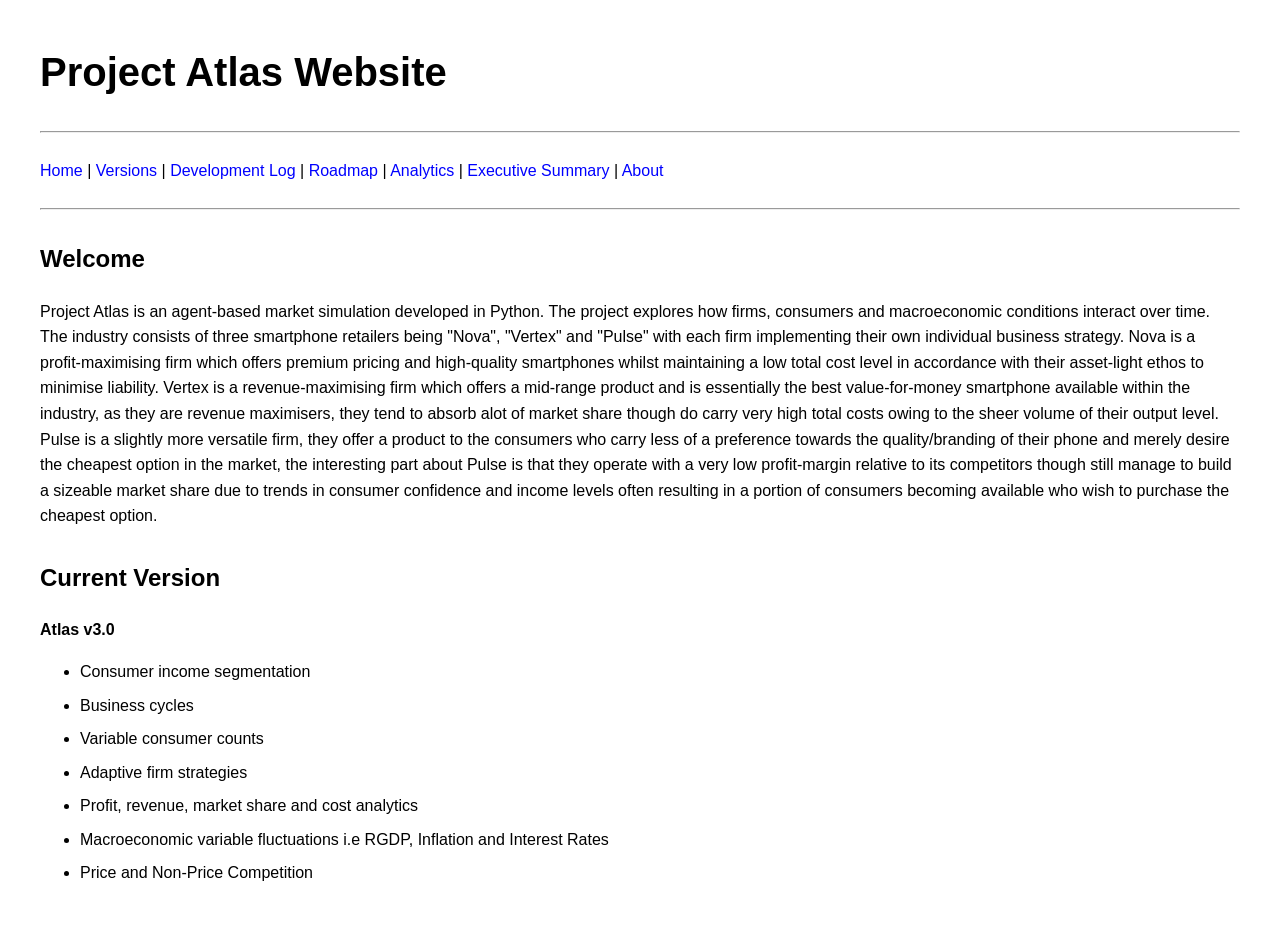
<file: index.html>
<!DOCTYPE html>
<html>
<head>
    <title>Project Atlas</title>
    <link rel="stylesheet" href="style.css">
</head>
<body>

<h1>Project Atlas Website</h1>
<hr>
<nav>
<a href="index.html">Home</a> |
<a href="versions.html">Versions</a> |
<a href="devlog.html">Development Log</a> |
<a href="roadmap.html">Roadmap</a> |
<a href="analytics.html">Analytics</a> |
<a href="executive_summary.html">Executive Summary</a> |
<a href="about.html">About</a>
</nav>
<hr>

<h2>Welcome</h2>

<p>
Project Atlas is an agent-based market simulation developed in Python.
The project explores how firms, consumers and macroeconomic conditions
interact over time. The industry consists of three smartphone retailers
being "Nova", "Vertex" and "Pulse" with each firm implementing their own 
individual business strategy. Nova is a profit-maximising firm which offers 
premium pricing and high-quality smartphones whilst maintaining a low total cost
level in accordance with their asset-light ethos to minimise liability.
Vertex is a revenue-maximising firm which offers a mid-range product and is
essentially the best value-for-money smartphone available within the industry,
as they are revenue maximisers, they tend to absorb alot of market share though
do carry very high total costs owing to the sheer volume of their output level.
Pulse is a slightly more versatile firm, they offer a product to the consumers
who carry less of a preference towards the quality/branding of their phone and
merely desire the cheapest option in the market, the interesting part about
Pulse is that they operate with a very low profit-margin relative to its 
competitors though still manage to build a sizeable market share due to
trends in consumer confidence and income levels often resulting in a portion 
of consumers becoming available who wish to purchase the cheapest option.
</p>

<h2>Current Version</h2>
<p>
<b>Atlas v3.0</b>
</p>

<ul>
<li>Consumer income segmentation</li>
<li>Business cycles</li>
<li>Variable consumer counts</li>
<li>Adaptive firm strategies</li>
<li>Profit, revenue, market share and cost analytics</li>
<li>Macroeconomic variable fluctuations i.e RGDP, Inflation and Interest Rates</li>
<li>Price and Non-Price Competition</li>
</ul>

</body>
</html>
</file>
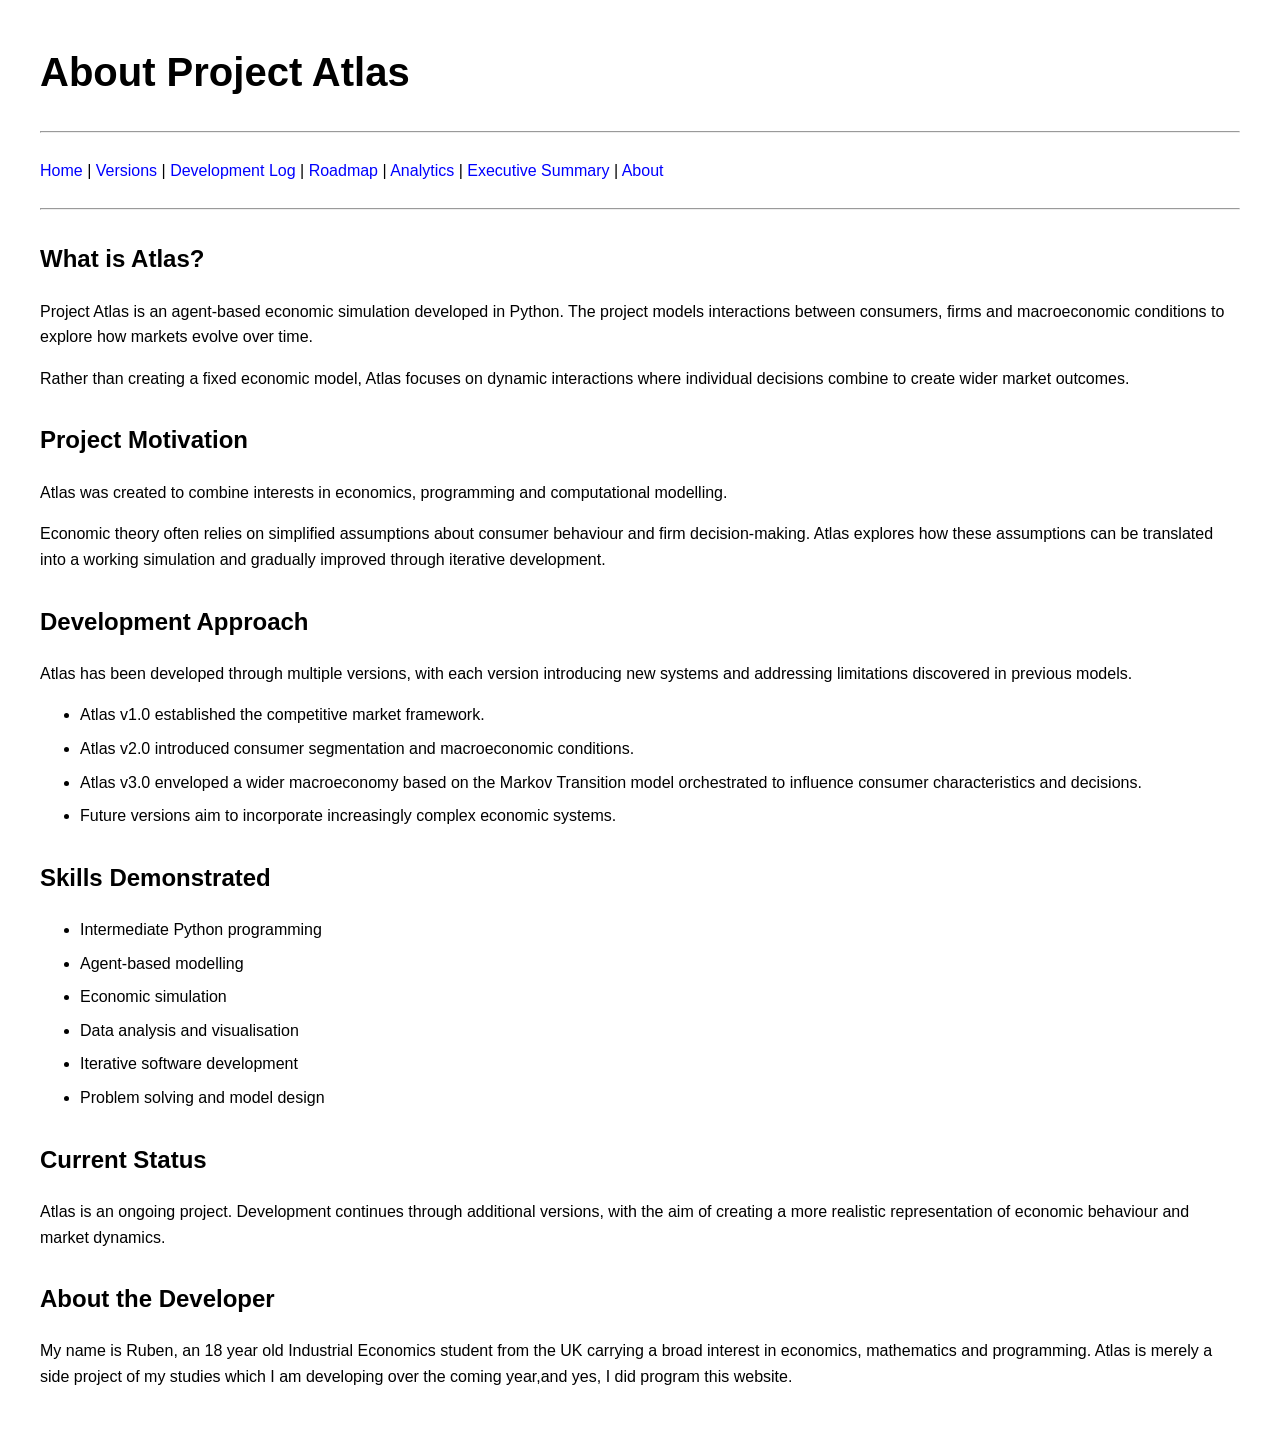
<file: about.html>
<!DOCTYPE html>
<html>

<head>
    <title>About Atlas</title>
    <link rel="stylesheet" href="style.css">
</head>
<body>

<h1>About Project Atlas</h1>
<hr>
<nav>
<a href="index.html">Home</a> |
<a href="versions.html">Versions</a> |
<a href="devlog.html">Development Log</a> |
<a href="roadmap.html">Roadmap</a> |
<a href="analytics.html">Analytics</a> |
<a href="executive_summary.html">Executive Summary</a> |
<a href="about.html">About</a>
</nav>
<hr>

<h2>What is Atlas?</h2>
<p>
Project Atlas is an agent-based economic simulation developed in Python.
The project models interactions between consumers, firms and macroeconomic
conditions to explore how markets evolve over time.
</p>
<p>
Rather than creating a fixed economic model, Atlas focuses on dynamic
interactions where individual decisions combine to create wider market
outcomes.
</p>

<h2>Project Motivation</h2>
<p>
Atlas was created to combine interests in economics, programming and
computational modelling.
</p>
<p>
Economic theory often relies on simplified assumptions about consumer
behaviour and firm decision-making. Atlas explores how these assumptions
can be translated into a working simulation and gradually improved through
iterative development.
</p>

<h2>Development Approach</h2>
<p>
Atlas has been developed through multiple versions, with each version
introducing new systems and addressing limitations discovered in previous
models.
</p>
<ul>
<li>
Atlas v1.0 established the competitive market framework.
</li>
<li>
Atlas v2.0 introduced consumer segmentation and macroeconomic conditions.
</li>
<li>
Atlas v3.0 enveloped a wider macroeconomy based on the Markov Transition
model orchestrated to influence consumer characteristics and decisions.
</li>
<li>
Future versions aim to incorporate increasingly complex economic systems.
</li>

</ul>
<h2>Skills Demonstrated</h2>
<ul>
<li>Intermediate Python programming</li>
<li>Agent-based modelling</li>
<li>Economic simulation</li>
<li>Data analysis and visualisation</li>
<li>Iterative software development</li>
<li>Problem solving and model design</li>
</ul>
<h2>Current Status</h2>
<p>
Atlas is an ongoing project. Development continues through additional
versions, with the aim of creating a more realistic representation of
economic behaviour and market dynamics.
</p>

<h2>About the Developer</h2>
<p>
My name is Ruben, an 18 year old Industrial Economics student from the 
UK carrying a broad interest in economics, mathematics and programming. 
Atlas is merely a side project of my studies which I am developing over 
the coming year,and yes, I did program this website.
</p>

</body>
</html>
</file>
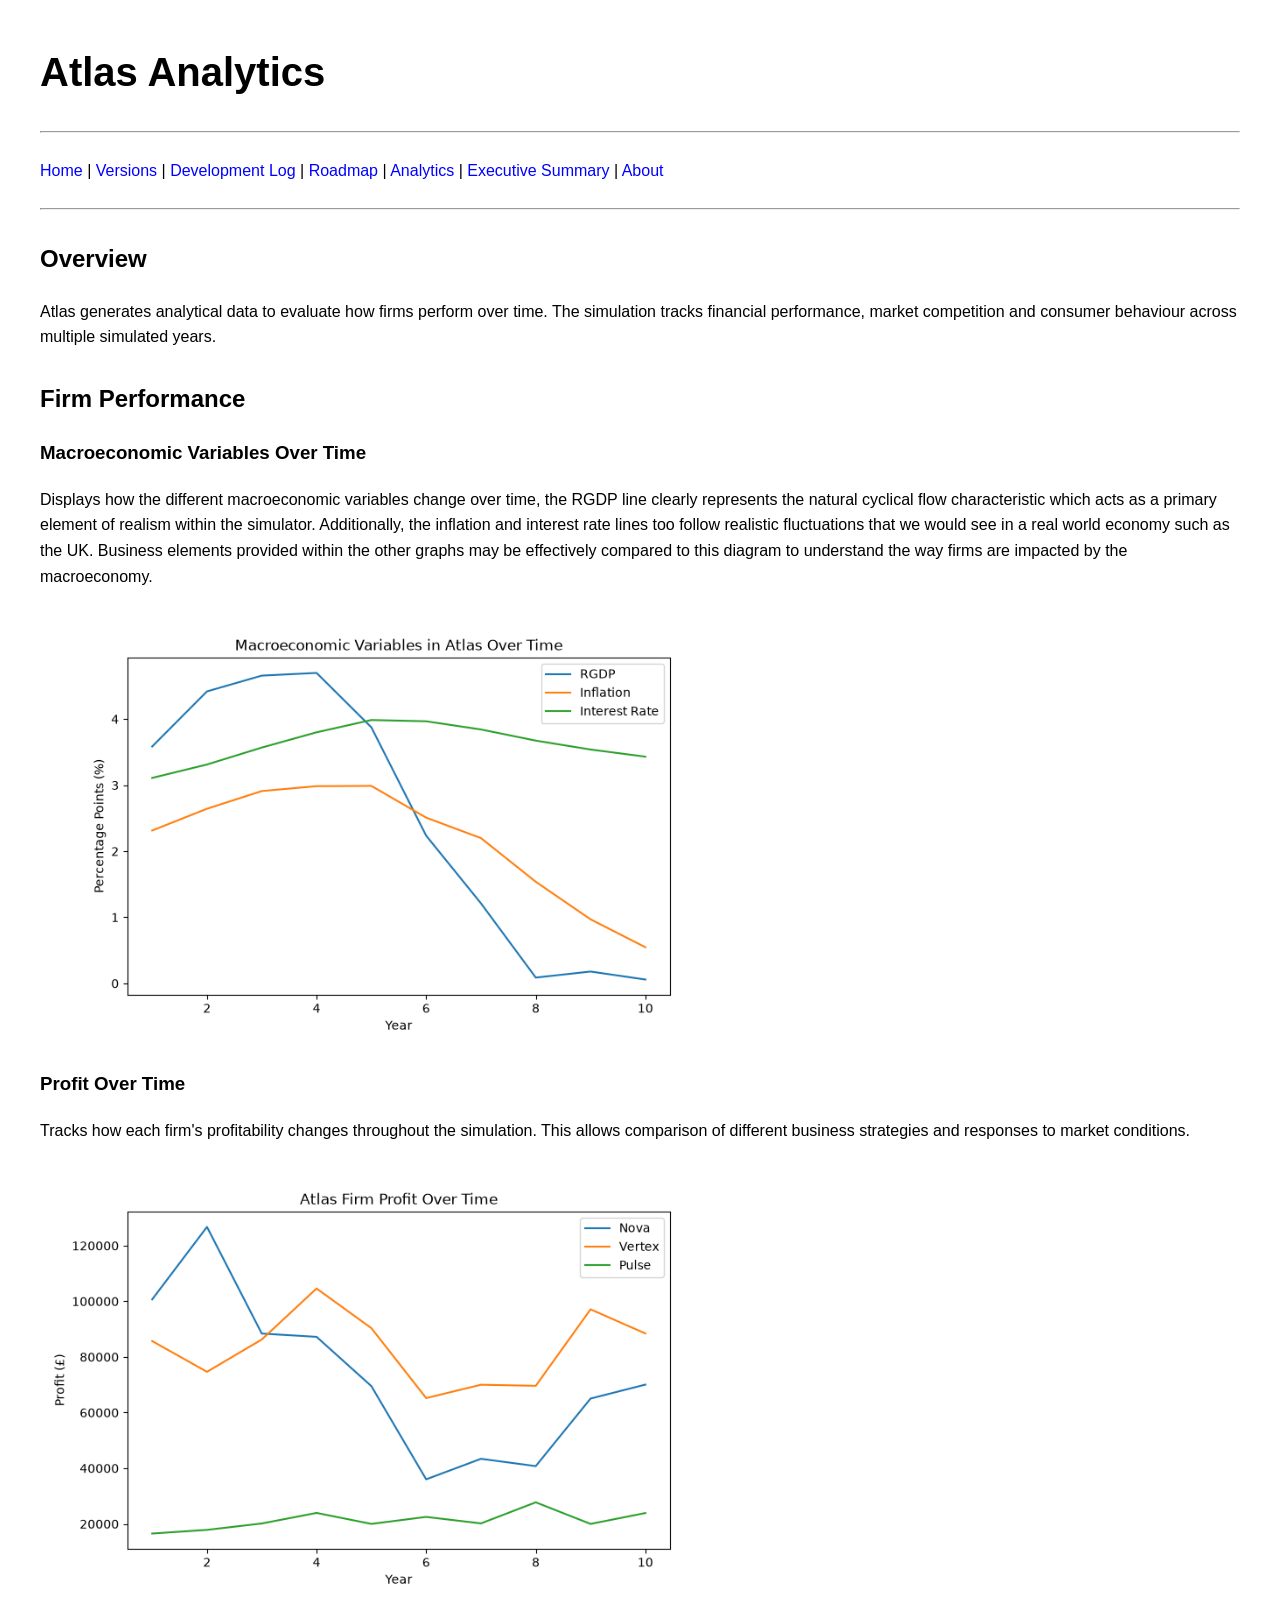
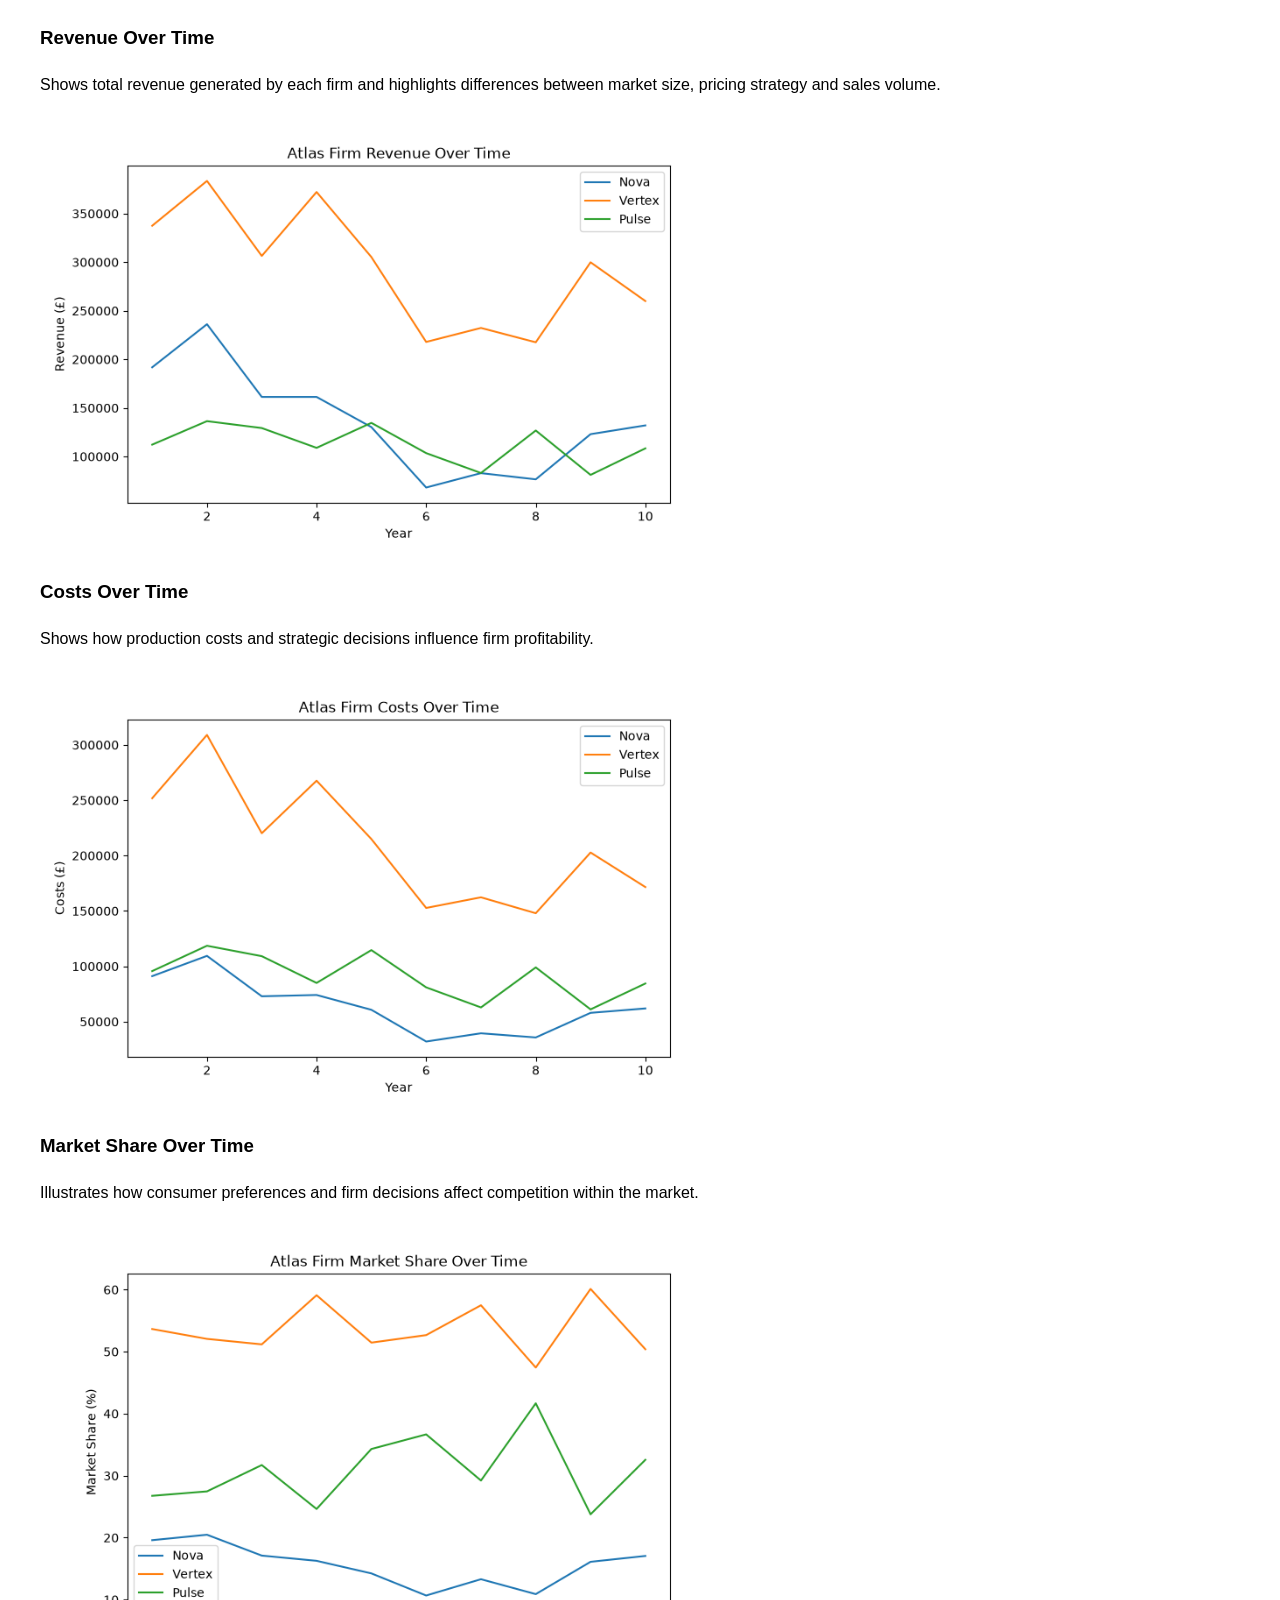
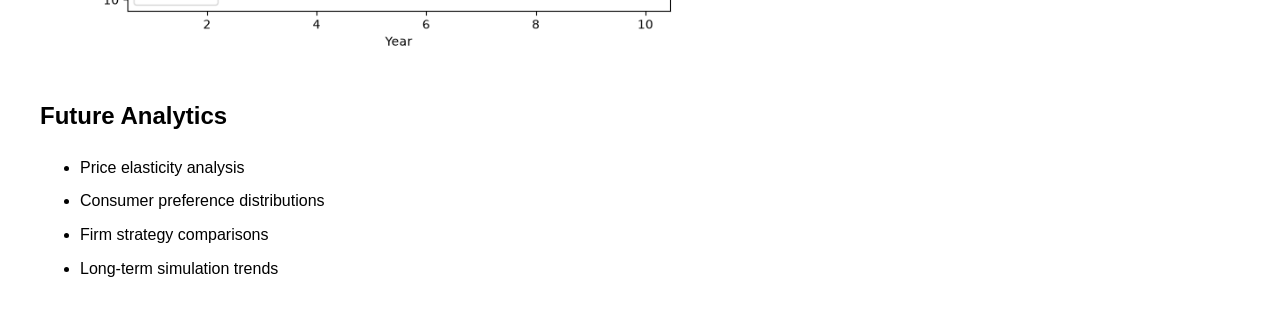
<file: analytics.html>
<!DOCTYPE html>
<html>

<head>
    <title>Atlas Analytics</title>
    <link rel="stylesheet" href="style.css">
</head>
<body>

<h1>Atlas Analytics</h1>

<hr>
<nav>
<a href="index.html">Home</a> |
<a href="versions.html">Versions</a> |
<a href="devlog.html">Development Log</a> |
<a href="roadmap.html">Roadmap</a> |
<a href="analytics.html">Analytics</a> |
<a href="executive_summary.html">Executive Summary</a> |
<a href="about.html">About</a>
</nav>
<hr>

<h2>Overview</h2>

<p>
Atlas generates analytical data to evaluate how firms perform over time.
The simulation tracks financial performance, market competition and
consumer behaviour across multiple simulated years.
</p>

<h2>Firm Performance</h2>

<h3>Macroeconomic Variables Over Time</h3>
<p>
Displays how the different macroeconomic variables change over time,
the RGDP line clearly represents the natural cyclical flow characteristic
which acts as a primary element of realism within the simulator.
Additionally, the inflation and interest rate lines too follow realistic
fluctuations that we would see in a real world economy such as the UK.
Business elements provided within the other graphs may be effectively
compared to this diagram to understand the way firms are impacted by the
macroeconomy.
</p>
<img src="images/Macro_Variable_Graph.png" alt="Macroeconomic Variable graph" width="700">

<h3>Profit Over Time</h3>
<p>
Tracks how each firm's profitability changes throughout the simulation.
This allows comparison of different business strategies and responses to
market conditions.
</p>
<img src="images/profit_graph.png" alt="Profit graph" width="700">

<h3>Revenue Over Time</h3>
<p>
Shows total revenue generated by each firm and highlights differences
between market size, pricing strategy and sales volume.
</p>
<img src="images/revenue_graph.png" alt="Revenue graph" width="700">

<h3>Costs Over Time</h3>
<p>
Shows how production costs and strategic decisions influence firm
profitability.
</p>
<img src="images/cost_graph.png" alt="Cost graph" width="700">

<h3>Market Share Over Time</h3>
<p>
Illustrates how consumer preferences and firm decisions affect competition
within the market.
</p>
<img src="images/market_share_graph.png" alt="Market share graph" width="700">

<h2>Future Analytics</h2>
<ul>
<li>Price elasticity analysis</li>
<li>Consumer preference distributions</li>
<li>Firm strategy comparisons</li>
<li>Long-term simulation trends</li>
</ul>

</body>
</html>
</file>
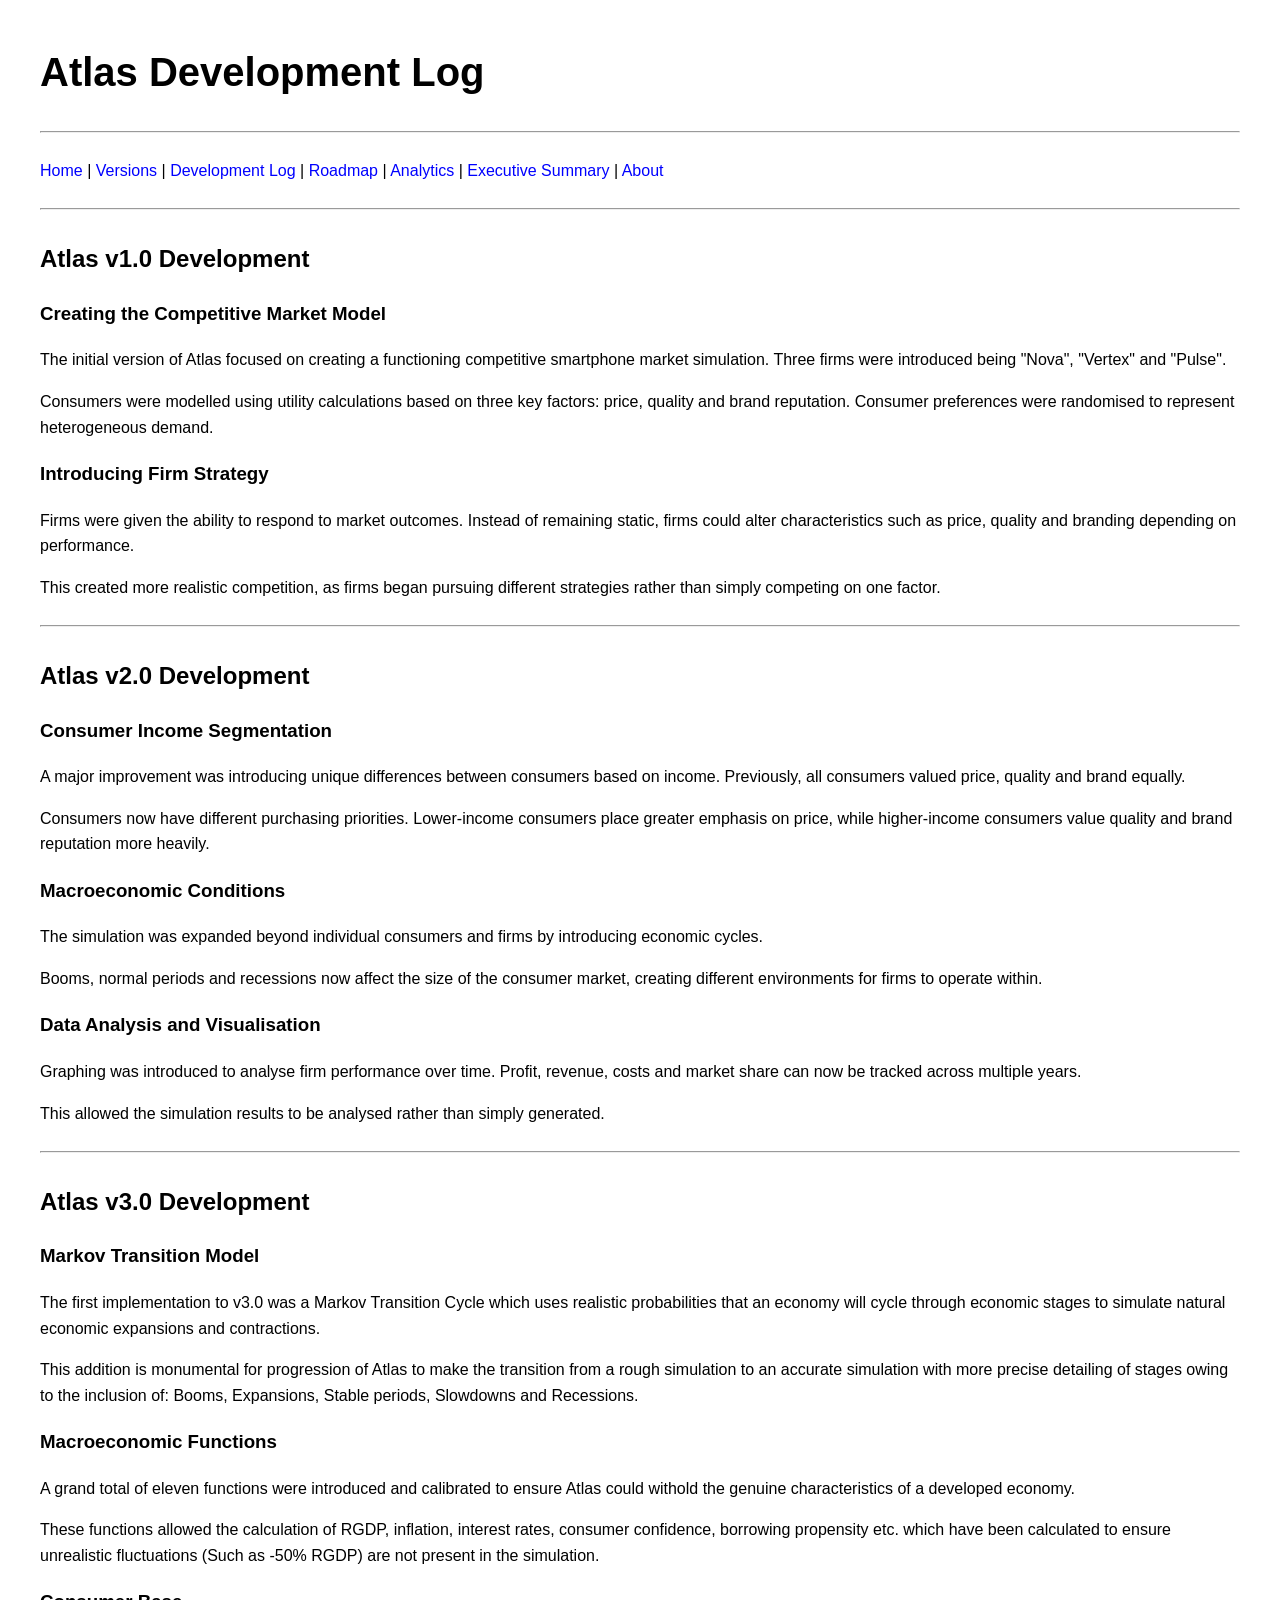
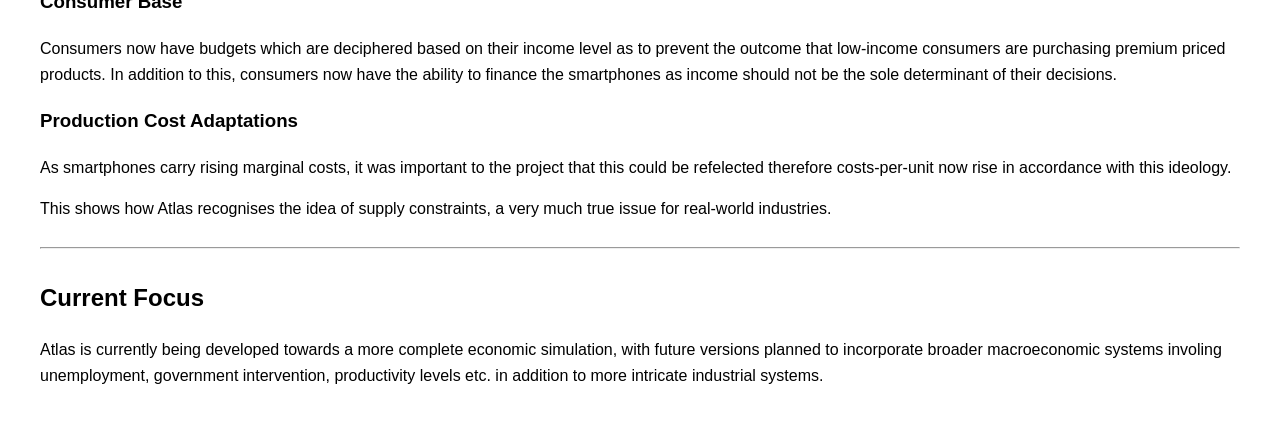
<file: devlog.html>
<!DOCTYPE html>
<html>

<head>
    <title>Atlas Development Log</title>
    <link rel="stylesheet" href="style.css">
</head>
<body>

<h1>Atlas Development Log</h1>
<hr>
<nav>
<a href="index.html">Home</a> |
<a href="versions.html">Versions</a> |
<a href="devlog.html">Development Log</a> |
<a href="roadmap.html">Roadmap</a> |
<a href="analytics.html">Analytics</a> |
<a href="executive_summary.html">Executive Summary</a> |
<a href="about.html">About</a>
</nav>

<hr>
<h2>Atlas v1.0 Development</h2>

<h3>Creating the Competitive Market Model</h3>
<p>
The initial version of Atlas focused on creating a functioning competitive
smartphone market simulation. Three firms were introduced being "Nova", 
"Vertex" and "Pulse".
</p>
<p>
Consumers were modelled using utility calculations based on three key factors:
price, quality and brand reputation. Consumer preferences were randomised to
represent heterogeneous demand.
</p>

<h3>Introducing Firm Strategy</h3>
<p>
Firms were given the ability to respond to market outcomes. Instead of remaining
static, firms could alter characteristics such as price, quality and branding
depending on performance.
</p>
<p>
This created more realistic competition, as firms began pursuing different
strategies rather than simply competing on one factor.
</p>

<hr>
<h2>Atlas v2.0 Development</h2>

<h3>Consumer Income Segmentation</h3>
<p>
A major improvement was introducing unique differences between consumers based 
on income. Previously, all consumers valued price, quality and brand equally.
</p>
<p>
Consumers now have different purchasing priorities. Lower-income consumers
place greater emphasis on price, while higher-income consumers value quality
and brand reputation more heavily.
</p>
<h3>Macroeconomic Conditions</h3>
<p>
The simulation was expanded beyond individual consumers and firms by introducing
economic cycles.
</p>
<p>
Booms, normal periods and recessions now affect the size of the consumer market,
creating different environments for firms to operate within.
</p>
<h3>Data Analysis and Visualisation</h3>
<p>
Graphing was introduced to analyse firm performance over time.
Profit, revenue, costs and market share can now be tracked across multiple years.
</p>
<p>
This allowed the simulation results to be analysed rather than simply generated.
</p>

<hr>
<h2>Atlas v3.0 Development</h2>

<h3>Markov Transition Model</h3>
<p>
The first implementation to v3.0 was a Markov Transition Cycle which uses
realistic probabilities that an economy will cycle through economic stages
to simulate natural economic expansions and contractions.
</p>
<p>
This addition is monumental for progression of Atlas to make the transition
from a rough simulation to an accurate simulation with more precise detailing
of stages owing to the inclusion of: Booms, Expansions, Stable periods,
Slowdowns and Recessions.
</p>
<h3>Macroeconomic Functions</h3>
<p>
A grand total of eleven functions were introduced and calibrated to ensure
Atlas could withold the genuine characteristics of a developed economy.
</p>
<p>
These functions allowed the calculation of RGDP, inflation, interest rates,
consumer confidence, borrowing propensity etc. which have been calculated to
ensure unrealistic fluctuations (Such as -50% RGDP) are not present in the 
simulation.
</p>
<h3>Consumer Base</h3>
<p>
Consumers now have budgets which are deciphered based on their income level 
as to prevent the outcome that low-income consumers are purchasing premium
priced products. In addition to this, consumers now have the ability to
finance the smartphones as income should not be the sole determinant of
their decisions.  
</p>
<h3>Production Cost Adaptations</h3>
<p>
As smartphones carry rising marginal costs, it was important to the project
that this could be refelected therefore costs-per-unit now rise in accordance
with this ideology.
</p>
<p>
This shows how Atlas recognises the idea of supply constraints, a very much
true issue for real-world industries.
</p>

<hr>
<h2>Current Focus</h2>
<p>
Atlas is currently being developed towards a more complete economic simulation,
with future versions planned to incorporate broader macroeconomic systems involing
unemployment, government intervention, productivity levels etc. in addition to
more intricate industrial systems.
</p>


</body>
</html>
</file>
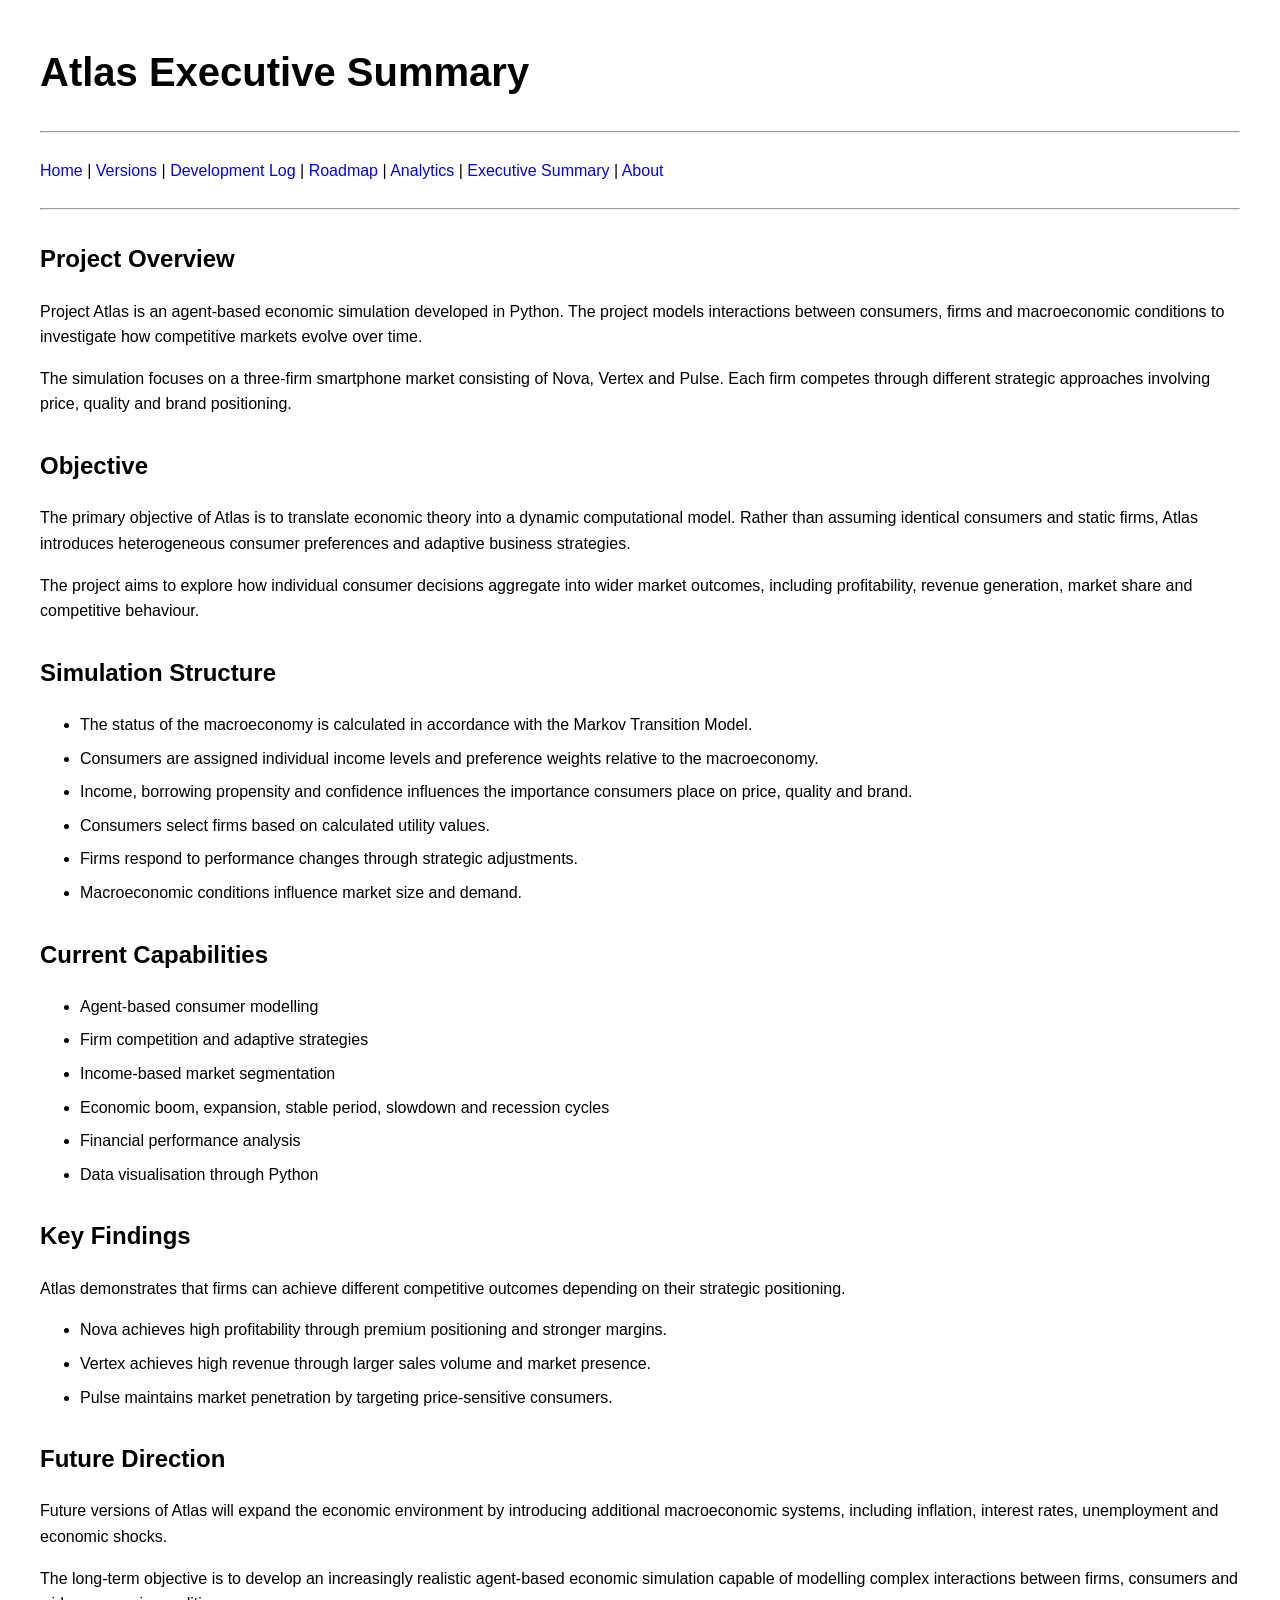
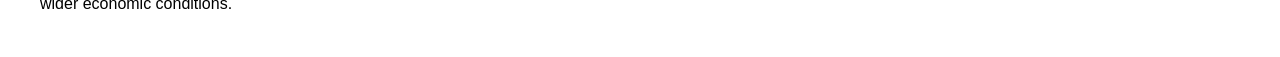
<file: executive_summary.html>
<!DOCTYPE html>
<html>

<head>

    <title>Atlas Executive Summary</title>

    <link rel="stylesheet" href="style.css">

</head>


<body>


<h1>Atlas Executive Summary</h1>

<hr>
<nav>
<a href="index.html">Home</a> |
<a href="versions.html">Versions</a> |
<a href="devlog.html">Development Log</a> |
<a href="roadmap.html">Roadmap</a> |
<a href="analytics.html">Analytics</a> |
<a href="executive_summary.html">Executive Summary</a> |
<a href="about.html">About</a>
</nav>

<hr>
<h2>Project Overview</h2>
<p>
Project Atlas is an agent-based economic simulation developed in Python.
The project models interactions between consumers, firms and macroeconomic
conditions to investigate how competitive markets evolve over time.
</p>
<p>
The simulation focuses on a three-firm smartphone market consisting of
Nova, Vertex and Pulse. Each firm competes through different strategic
approaches involving price, quality and brand positioning.
</p>

<h2>Objective</h2>
<p>
The primary objective of Atlas is to translate economic theory into a
dynamic computational model. Rather than assuming identical consumers and
static firms, Atlas introduces heterogeneous consumer preferences and
adaptive business strategies.
</p>
<p>
The project aims to explore how individual consumer decisions aggregate
into wider market outcomes, including profitability, revenue generation,
market share and competitive behaviour.
</p>

<h2>Simulation Structure</h2>
<ul>
<li>
The status of the macroeconomy is calculated in accordance with the Markov
Transition Model.   
</li>
<li>
Consumers are assigned individual income levels and preference weights
relative to the macroeconomy.
</li>
<li>
Income, borrowing propensity and confidence influences the importance 
consumers place on price, quality and brand.
</li>
<li>
Consumers select firms based on calculated utility values.
</li>
<li>
Firms respond to performance changes through strategic adjustments.
</li>
<li>
Macroeconomic conditions influence market size and demand.
</li>

</ul>
<h2>Current Capabilities</h2>
<ul>
<li>Agent-based consumer modelling</li>
<li>Firm competition and adaptive strategies</li>
<li>Income-based market segmentation</li>
<li>Economic boom, expansion, stable period, slowdown and recession cycles</li>
<li>Financial performance analysis</li>
<li>Data visualisation through Python</li>
</ul>

<h2>Key Findings</h2>
<p>
Atlas demonstrates that firms can achieve different competitive outcomes
depending on their strategic positioning.
</p>
<ul>
<li>
Nova achieves high profitability through premium positioning and stronger
margins.
</li>
<li>
Vertex achieves high revenue through larger sales volume and market presence.
</li>
<li>
Pulse maintains market penetration by targeting price-sensitive consumers.
</li>

</ul>
<h2>Future Direction</h2>
<p>
Future versions of Atlas will expand the economic environment by introducing
additional macroeconomic systems, including inflation, interest rates,
unemployment and economic shocks.
</p>
<p>
The long-term objective is to develop an increasingly realistic agent-based
economic simulation capable of modelling complex interactions between firms,
consumers and wider economic conditions.
</p>

</body>
</html>
</file>
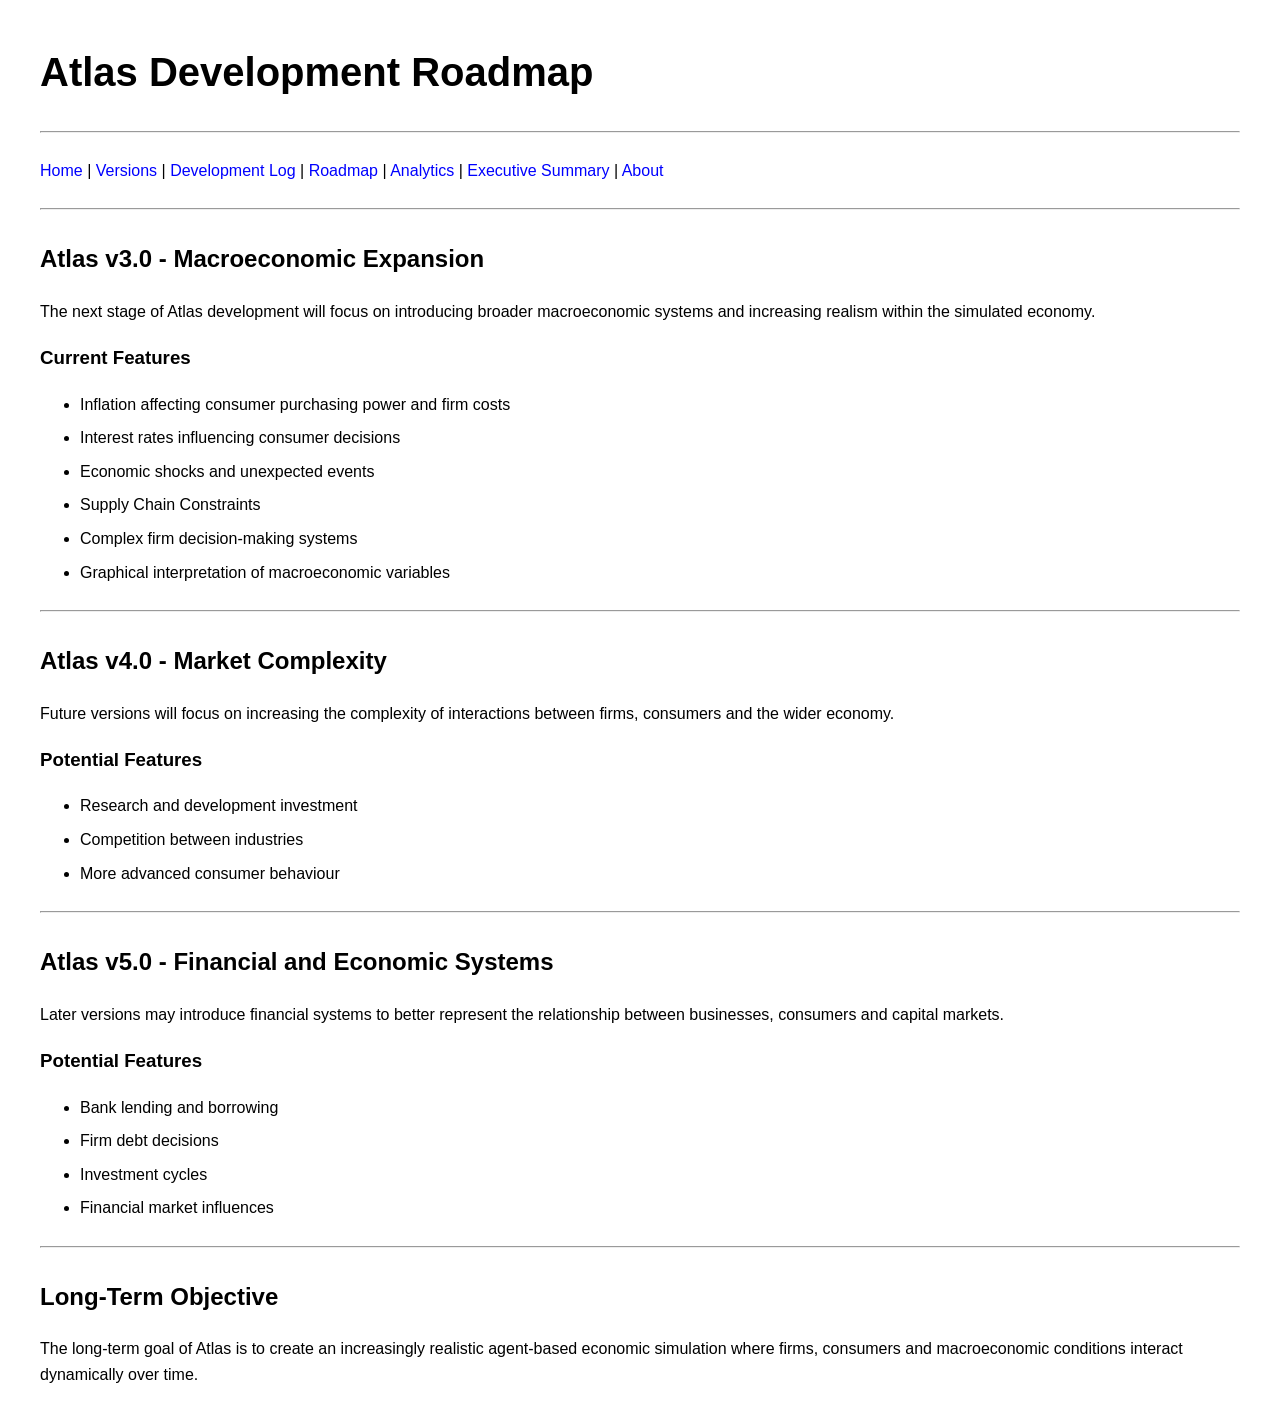
<file: roadmap.html>
<!DOCTYPE html>
<html>

<head>
    <title>Atlas Roadmap</title>
    <link rel="stylesheet" href="style.css">
</head>
<body>

<h1>Atlas Development Roadmap</h1>

<hr>
<nav>
<a href="index.html">Home</a> |
<a href="versions.html">Versions</a> |
<a href="devlog.html">Development Log</a> |
<a href="roadmap.html">Roadmap</a> |
<a href="analytics.html">Analytics</a> |
<a href="executive_summary.html">Executive Summary</a> |
<a href="about.html">About</a>
</nav>

<hr>
<h2>Atlas v3.0 - Macroeconomic Expansion</h2>
<p>
The next stage of Atlas development will focus on introducing broader
macroeconomic systems and increasing realism within the simulated economy.
</p>


<h3>Current Features</h3>
<ul>
<li>Inflation affecting consumer purchasing power and firm costs</li>
<li>Interest rates influencing consumer decisions</li>
<li>Economic shocks and unexpected events</li>
<li>Supply Chain Constraints</li>
<li>Complex firm decision-making systems</li>
<li>Graphical interpretation of macroeconomic variables</li>

</ul>
<hr>
<h2>Atlas v4.0 - Market Complexity</h2>
<p>
Future versions will focus on increasing the complexity of interactions
between firms, consumers and the wider economy.
</p>
<h3>Potential Features</h3>
<ul>
<li>Research and development investment</li>
<li>Competition between industries</li>
<li>More advanced consumer behaviour</li>


</ul>
<hr>
<h2>Atlas v5.0 - Financial and Economic Systems</h2>
<p>
Later versions may introduce financial systems to better represent the
relationship between businesses, consumers and capital markets.
</p>
<h3>Potential Features</h3>
<ul>
<li>Bank lending and borrowing</li>
<li>Firm debt decisions</li>
<li>Investment cycles</li>
<li>Financial market influences</li>

</ul>
<hr>
<h2>Long-Term Objective</h2>
<p>
The long-term goal of Atlas is to create an increasingly realistic
agent-based economic simulation where firms, consumers and macroeconomic
conditions interact dynamically over time.
</p>

</body>
</html>
</file>
<file: style.css>
body {

    font-family: Arial, sans-serif;

    margin: 40px;

    line-height: 1.6;

}


h1 {

    font-size: 40px;

}


h2 {

    margin-top: 30px;

}


nav {

    margin-bottom: 25px;

}


nav a {

    text-decoration: none;

    color: blue;

}


nav a:hover {

    text-decoration: underline;

}


hr {

    margin: 25px 0;

}


li {

    margin-bottom: 8px;

}
</file>
